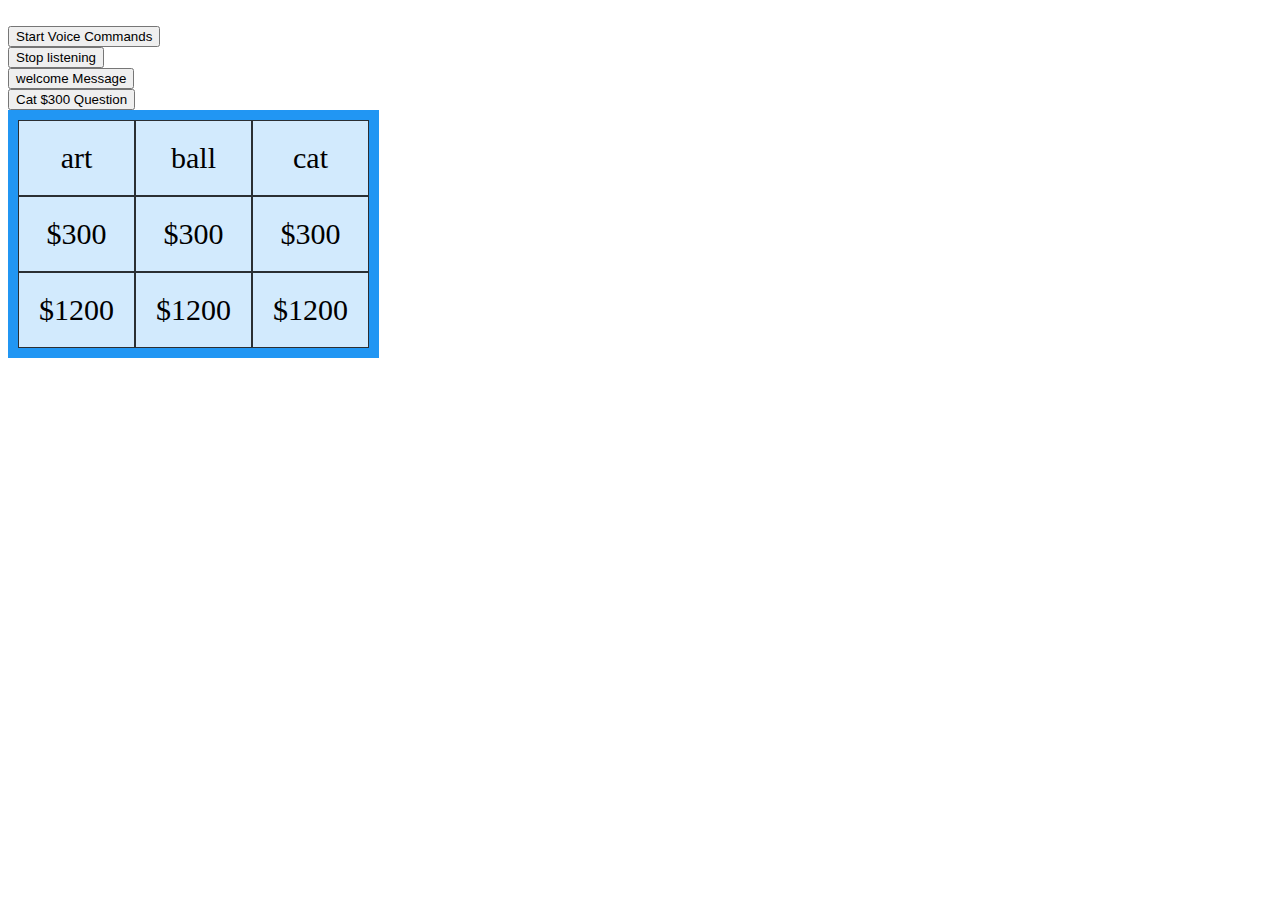
<file: voice.html>
<!DOCTYPE>
<html>
<head>
	<title>voice activation</title>
<!-- Important to load artyom in the head tag, this give time to load all the voices in the browser -->
	<script type="text/javascript" src="js/artyom.window.min.js">
	</script>
	<script>
		window.artyom = new Artyom();
	</script>
	<style>		.grid-container {
		  display: inline-grid;
		  grid-template-columns: auto auto auto;
		  background-color: #2196F3;
		  padding: 10px;
		}
		
		.grid-item {
		  background-color: rgba(255, 255, 255, 0.8);
		  border: 1px solid rgba(0, 0, 0, 0.8);
		  padding: 20px;
		  font-size: 30px;
		  text-align: center;
		}
	</style>
</head>
<body>
<script>
	//commands
	var commands = [
	    {
	indexes: ["Hello"],
	action: function(){
	    alert("Hello, how are you ?");
	}
	    },
	    {
	indexes: ["Good night"],
	action: function(){
	    alert("Hello, how are you ?");
	}
	    },
	    {
	indexes: ["Good morning"],
	action: function(){
	    alert("Hello, how are you ?");
	}
	    }
	];
	
	var artyom = new Artyom();
	
	artyom.addCommands(commands);
	
	// Redirect the recognized text
      artyom.redirectRecognizedTextOutput(function(text,isFinal){
        var span = document.getElementById('output');

        if(isFinal){
          span.innerHTML = '';
        }else {
          span.innerHTML = text;
        }
      });
      
</script>
<script>
	function start(){
	        artyom.initialize({
	          lang:"en-US",// More languages are documented in the library
	          continuous:false,//if you have https connection, you can activate continuous mode
	          debug:true,//Show everything in the console
	          listen:true // Start listening when this function is triggered
	        });
	      }
	
	      function stop(){
	        artyom.fatality();
	      }
	      

function welcomeMessage(){
artyom.say("Thank You Ladies and Gentlemen... Welcome to our show and this week we have Art Ball and Cat as categories for you");
}	      
  
function askQuestion(question) {
artyom.say(question);

}




	      
	      
</script>
<div>
<span id="output" style="font-size:20px;color:red;"></span><br>

	<input type="button" onclick="start()" value="Start Voice Commands" />
	<br>
	<input type="button" onclick="stop()" value="Stop listening" />
	<br>
	<input type="button" onclick="welcomeMessage()" value="welcome Message" />
	<br>
	
	<input type="button" onclick="askQuestion('insta famous and meme-worthy')" value="Cat $300 Question" />
	<br>
	
	
	
</div>
<div class="grid-container">
	<div id="art" class="grid-item">
		art
	</div>
	<div id="ball" class="grid-item">
		ball
	</div>
	<div id="cat" class="grid-item">
		cat
	</div>
	<div id="300" class="grid-item">
		$300
	</div>
	<div id="300" class="grid-item">
		$300
	</div>
	<div id="300" class="grid-item">
		$300
	</div>
	<div id="1200"class="grid-item">
		$1200
	</div>
	<div id="1200"class="grid-item">
		$1200
	</div>
	<div id="1200"class="grid-item">
		$1200
	</div>
</div>
</body>
</html>
</file>
